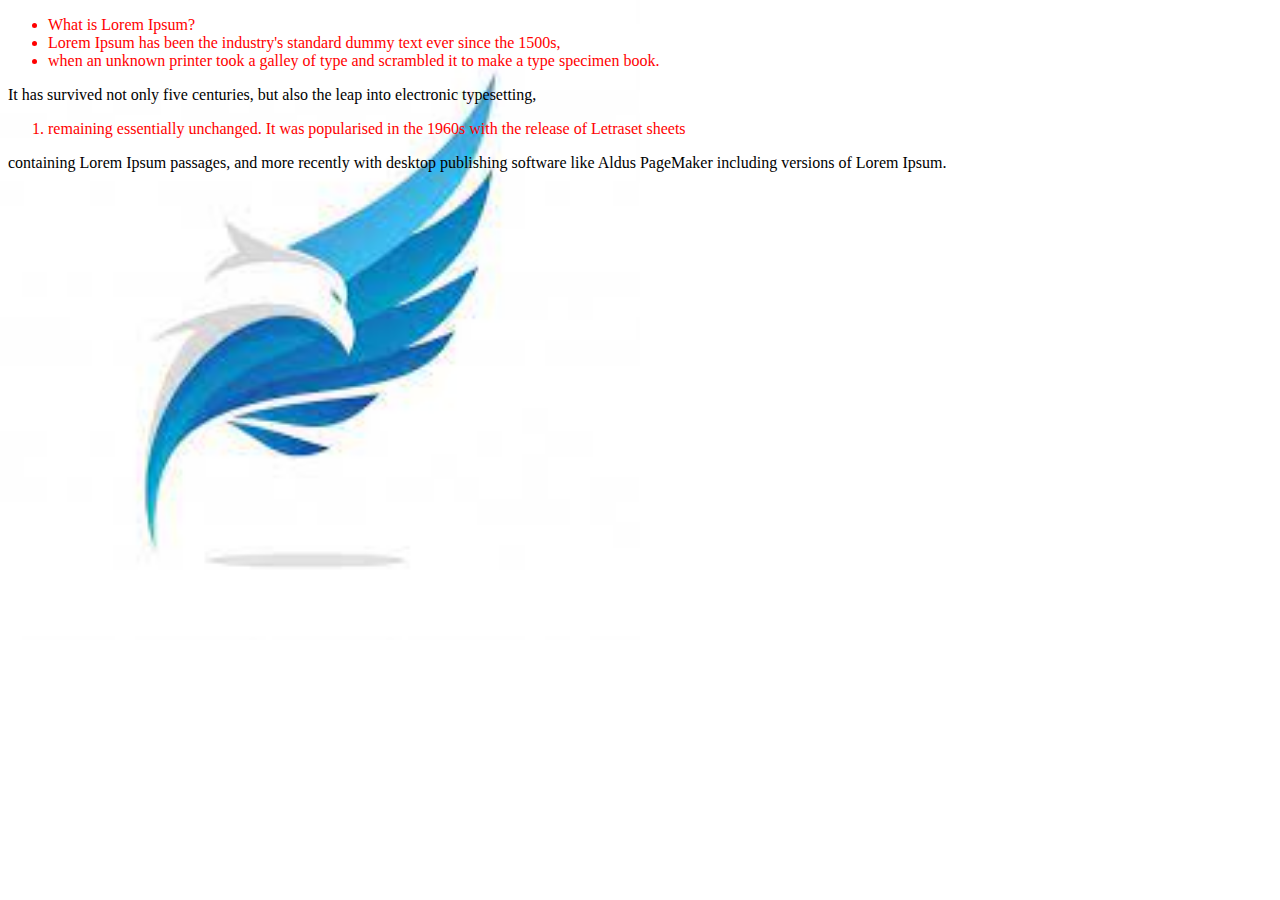
<file: index.html>
<!DOCTYPE html>
<html lang="en">    
<head>
    <meta charset="UTF-8">
    <meta http-equiv="X-UA-Compatible" content="IE=edge">
    <meta name="viewport" content="width=device-width, initial-scale=1.0">
    <link rel="stylesheet" href="./css/style.css">
    <title>my site</title>
    <link rel="icon" href="./img/download.jpg" type="image/x-icon">


</head>
<body>
    <div>
        <ul>
            <li>What is Lorem Ipsum?</li>
            <li>Lorem Ipsum has been the industry's standard dummy text ever since the 1500s, </li>
           <li>when an unknown printer took a galley of type and scrambled it to make a type specimen book. </li>
        </ul>
    </div>
    <div>
        <p>It has survived not only five centuries, but also the leap into electronic typesetting,</p>
        <ol>
            <li> remaining essentially unchanged. It was popularised in the 1960s with the release of Letraset sheets </li>
        </ol>
        <p> containing Lorem Ipsum passages, and more recently with desktop publishing software like Aldus PageMaker including versions of Lorem Ipsum.</p>
    </div>
</body>
</html>
</file>
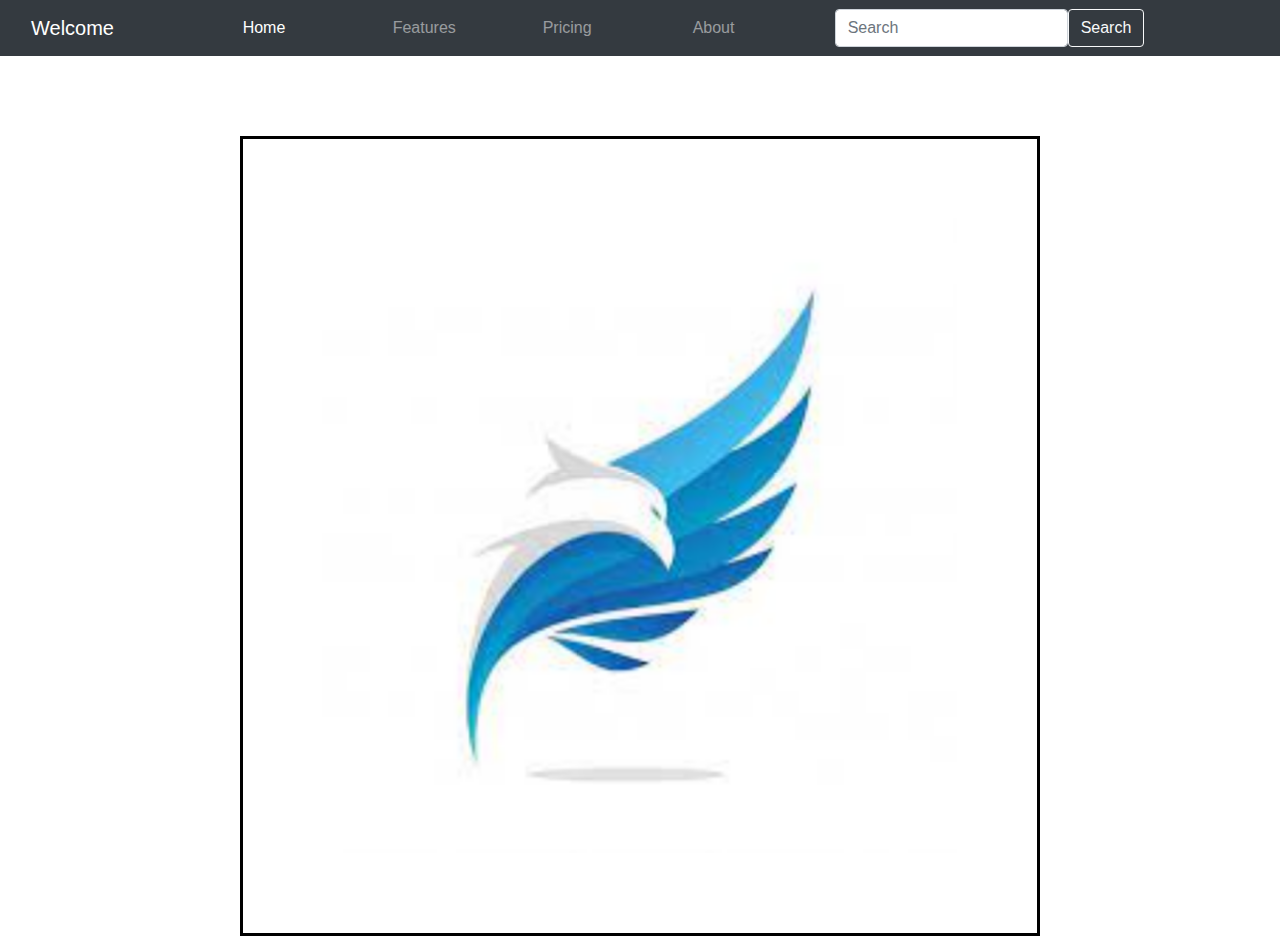
<file: bootstrap1Carousel.html>
<!DOCTYPE html>
<html lang="en">
<head>
    <meta charset="UTF-8">
    <meta http-equiv="X-UA-Compatible" content="IE=edge">
    <meta name="viewport" content="width=device-width, initial-scale=1.0">
    <link rel="stylesheet" href="https://cdn.jsdelivr.net/npm/bootstrap@4.0.0/dist/css/bootstrap.min.css" integrity="sha384-Gn5384xqQ1aoWXA+058RXPxPg6fy4IWvTNh0E263XmFcJlSAwiGgFAW/dAiS6JXm" crossorigin="anonymous">
   <title>Document</title>
   <style>
     .nav-item{width: 150px;}
     .navbar-collapse{justify-content: center;}
   </style>
 
</head>
<body>
  <nav class="navbar navbar-expand-lg navbar-dark bg-dark">
    <div class="container-fluid">
      <a class="navbar-brand" href="#">Welcome</a>
      <button class="navbar-toggler" type="button" data-bs-toggle="collapse" data-bs-target="#navbarColor01" aria-controls="navbarColor01" aria-expanded="false" aria-label="Toggle navigation">
        <span class="navbar-toggler-icon"></span>
      </button>
      <div class="collapse navbar-collapse" id="navbarColor01">
        <ul class="navbar-nav me-auto mb-2 mb-lg-0">
          <li class="nav-item">
            <a class="nav-link active" aria-current="page" href="#">Home</a>
          </li>
          <li class="nav-item">
            <a class="nav-link" href="#">Features</a>
          </li>
          <li class="nav-item">
            <a class="nav-link" href="#">Pricing</a>
          </li>
          <li class="nav-item">
            <a class="nav-link" href="#">About</a>
          </li>
        </ul>
        <form class="d-flex" role="search">
          <input class="form-control me-2" type="search" placeholder="Search" aria-label="Search">
          <button class="btn btn-outline-light" type="submit">Search</button>
        </form>
      </div>
    </div>
  </nav>


    <div id="carouselExampleControls" class="carousel slide" data-ride="carousel" style=" height: 800px; width: 800px; margin:auto;margin-top: 80px; border: 3px solid black; position: relative;">
        <div class="carousel-inner" style=" position: absolute; height: 80%; width: 80%;   top: 50%; left: 50%;transform: translate(-50%, -50%);">
          <div class="carousel-item active" >
            <img class="d-block w-100" src="./img/download.jpg" alt="First slide">
          </div>
          <div class="carousel-item">
            <img class="d-block w-100" src="./img/download.jpg" alt="Second slide">
          </div>
          <div class="carousel-item">
            <img class="d-block w-100" src="./img/download.jpg" alt="Third slide">
          </div>
        </div>
        <a class="carousel-control-prev" href="#carouselExampleControls" role="button" data-slide="prev">
          <span class="carousel-control-prev-icon" aria-hidden="true"></span>
          <span class="sr-only">Previous</span>
        </a>
        <a class="carousel-control-next" href="#carouselExampleControls" role="button" data-slide="next">
          <span class="carousel-control-next-icon" aria-hidden="true"></span>
          <span class="sr-only">Next</span>
        </a>
      </div>
    
</body>
<footer>
  <script src="https://code.jquery.com/jquery-3.2.1.slim.min.js" integrity="sha384-KJ3o2DKtIkvYIK3UENzmM7KCkRr/rE9/Qpg6aAZGJwFDMVNA/GpGFF93hXpG5KkN" crossorigin="anonymous"></script>
  <script src="https://cdn.jsdelivr.net/npm/popper.js@1.12.9/dist/umd/popper.min.js" integrity="sha384-ApNbgh9B+Y1QKtv3Rn7W3mgPxhU9K/ScQsAP7hUibX39j7fakFPskvXusvfa0b4Q" crossorigin="anonymous"></script>
  <script src="https://cdn.jsdelivr.net/npm/bootstrap@4.0.0/dist/js/bootstrap.min.js" integrity="sha384-JZR6Spejh4U02d8jOt6vLEHfe/JQGiRRSQQxSfFWpi1MquVdAyjUar5+76PVCmYl" crossorigin="anonymous"></script>  
</footer>

</html>
</file>
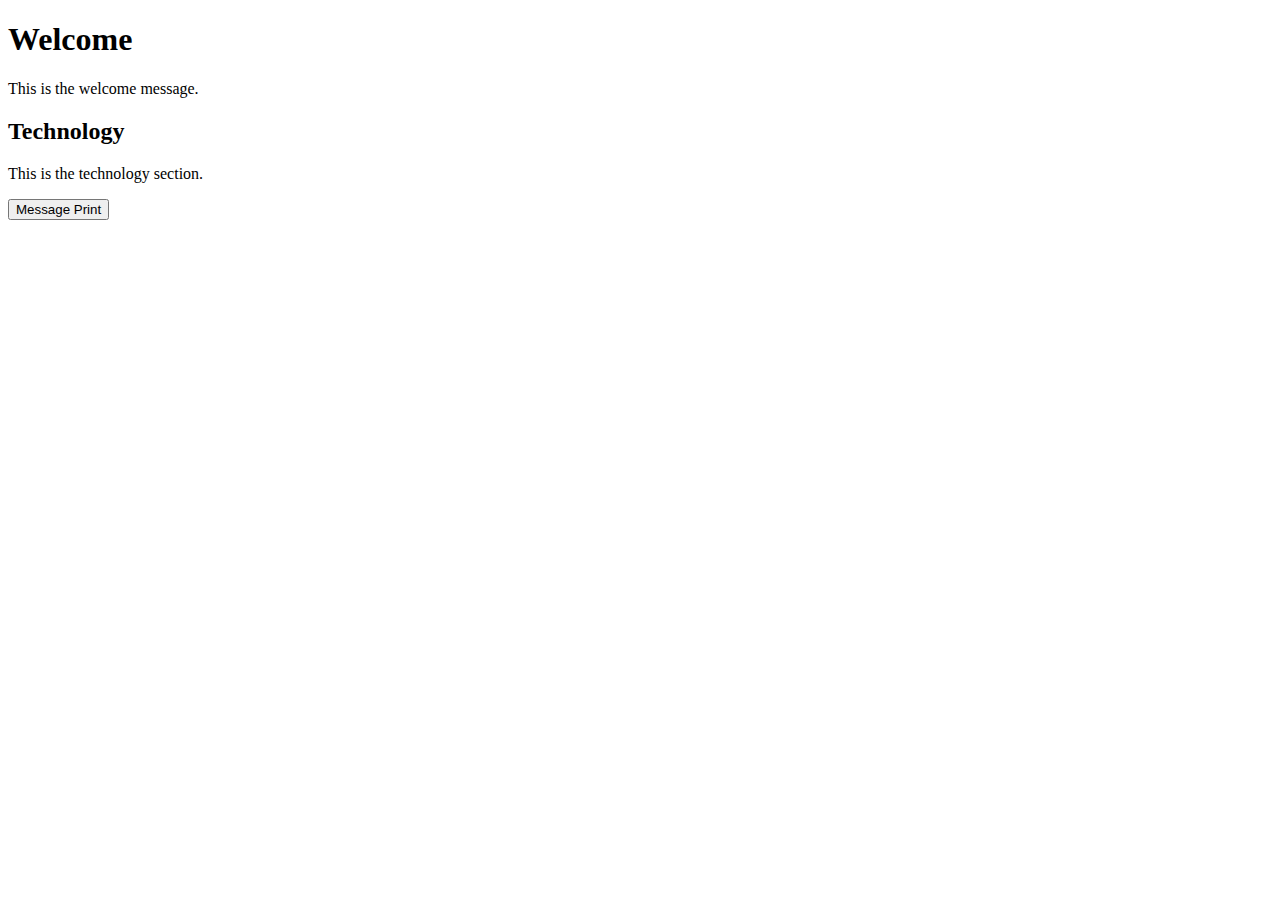
<file: cours1.html>
<!DOCTYPE html>
<html lang="en">
<head>
    <meta charset="UTF-8">
    <meta http-equiv="X-UA-Compatible" content="IE=edge">
    <meta name="viewport" content="width=device-width, initial-scale=1.0">
    <script src="./javascript/cours1.js"></script>
    <title>Document</title>
</head>
<body>

    <h1>Welcome</h1>
    <p>This is the welcome message.</p>
    <h2>Technology</h2>
    <p id="second">This is the technology section.</p>
    <form>  
        <input type = "button" onclick = "test1()" value = "Message Print">   
     </form>  

</body>
</html>
</file>
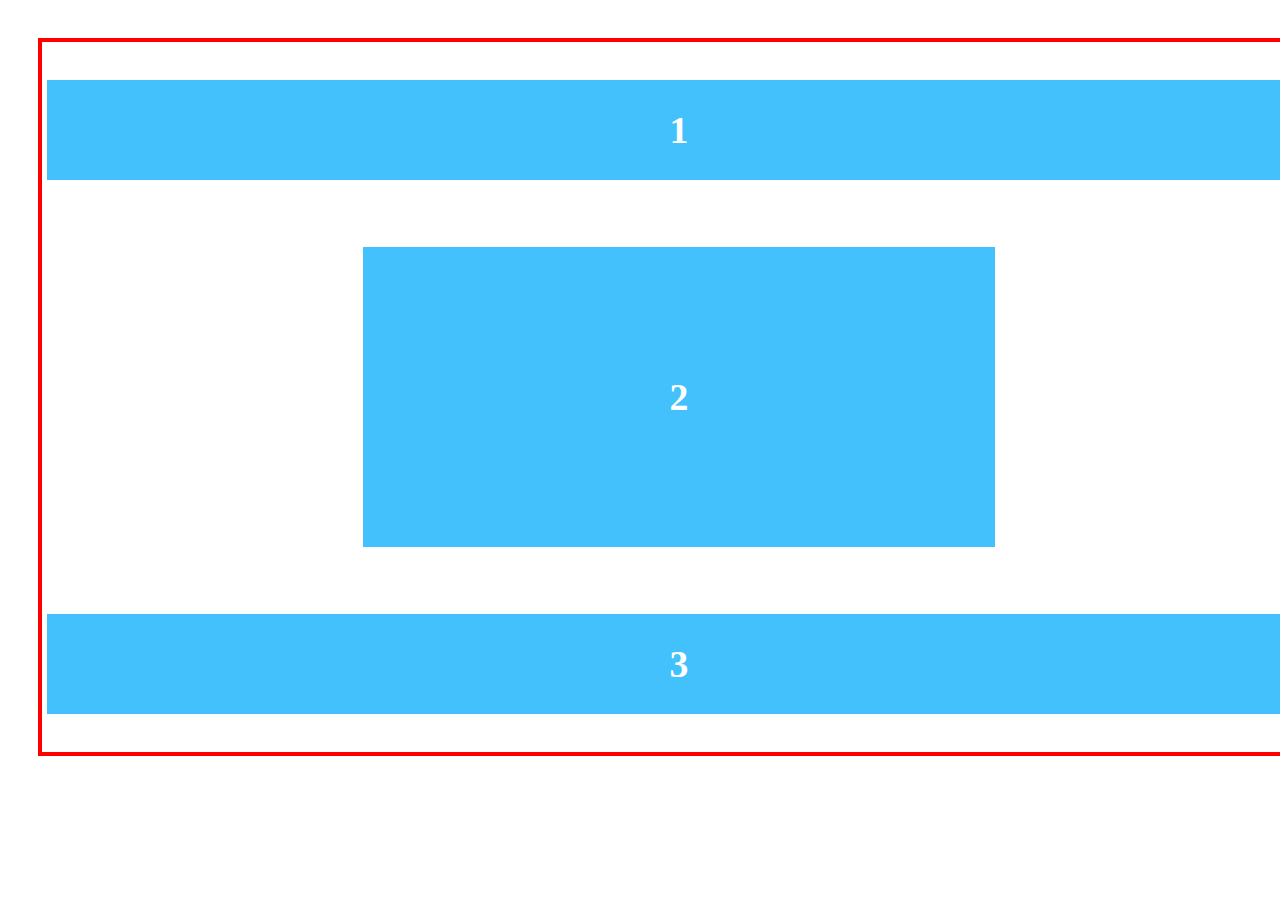
<file: flex_ex1.html>
<!DOCTYPE html>
<html lang="en">
<head>
    <meta charset="UTF-8">
    <meta http-equiv="X-UA-Compatible" content="IE=edge">
    <meta name="viewport" content="width=device-width, initial-scale=1.0">
    <link rel="stylesheet" href="./css/flex_ex1.css">
    <title>Document</title>
</head>
<body>
<div class="flex-container">
    <div class="mydiv div1"><p><b>1</b></p></div>
    <div class="mydiv div2"><p><b>2</b></p></div>
    <div class="mydiv div1"><p><b>3</b></p></div>
</div>
</body>
</html>
</file>
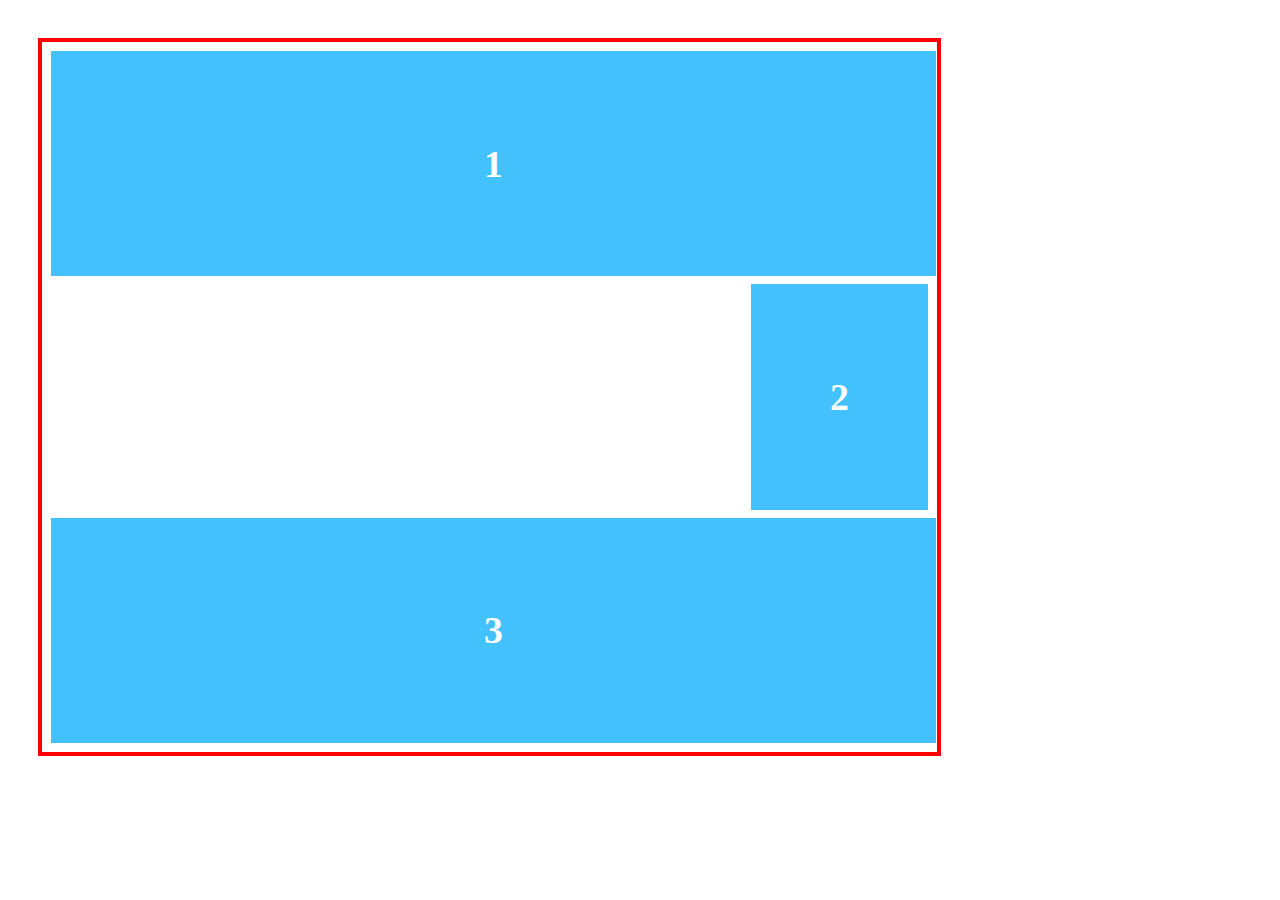
<file: flex_ex2.html>
<!DOCTYPE html>
<html lang="en">
<head>
    <meta charset="UTF-8">
    <meta http-equiv="X-UA-Compatible" content="IE=edge">
    <meta name="viewport" content="width=device-width, initial-scale=1.0">
    <link rel="stylesheet" href="./css/flex_ex2.css">
    <title>Document</title>
</head>
<body>
<div class="flex-container">
    <div class="mydiv div1"><p><b>1</b></p></div>
    <div class="mydiv div2"><p><b>2</b></p></div>
    <div class="mydiv div1"><p><b>3</b></p></div>
</div>
</body>
</html>
</file>
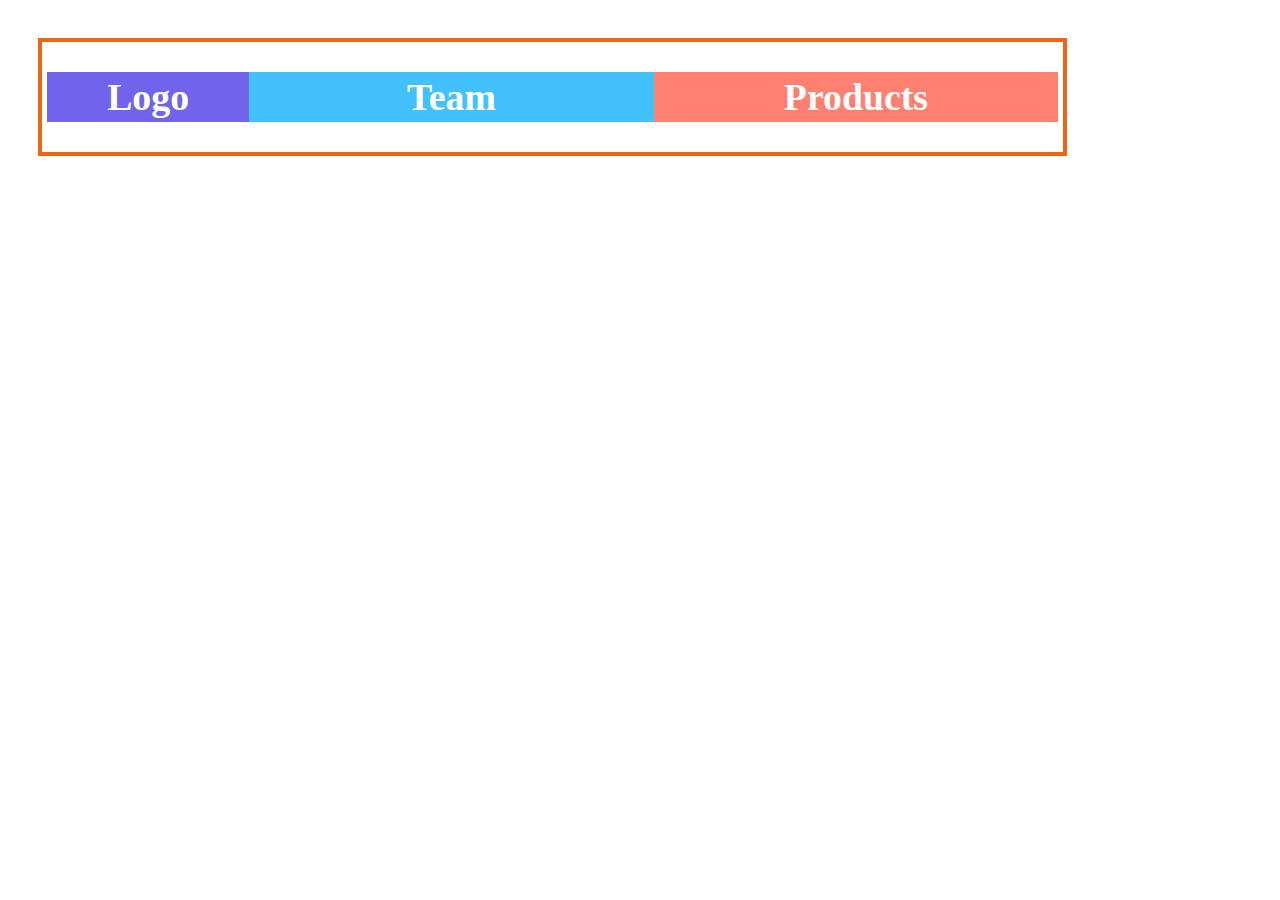
<file: flex_ex3.html>
<!DOCTYPE html>
<html lang="en">
<head>
    <meta charset="UTF-8">
    <meta http-equiv="X-UA-Compatible" content="IE=edge">
    <meta name="viewport" content="width=device-width, initial-scale=1.0">
    <link rel="stylesheet" href="./css/flex_ex3.css">
    <title>Document</title>
</head>
<body>
<div class="flex-container">
    <div class="mydiv div1"><p><b>Logo</b></p></div>
    <div class="mydiv div2"><p><b>Team</b></p></div>
    <div class="mydiv div3"><p><b>Products</b></p></div>
</div>
</body>
</html>
</file>
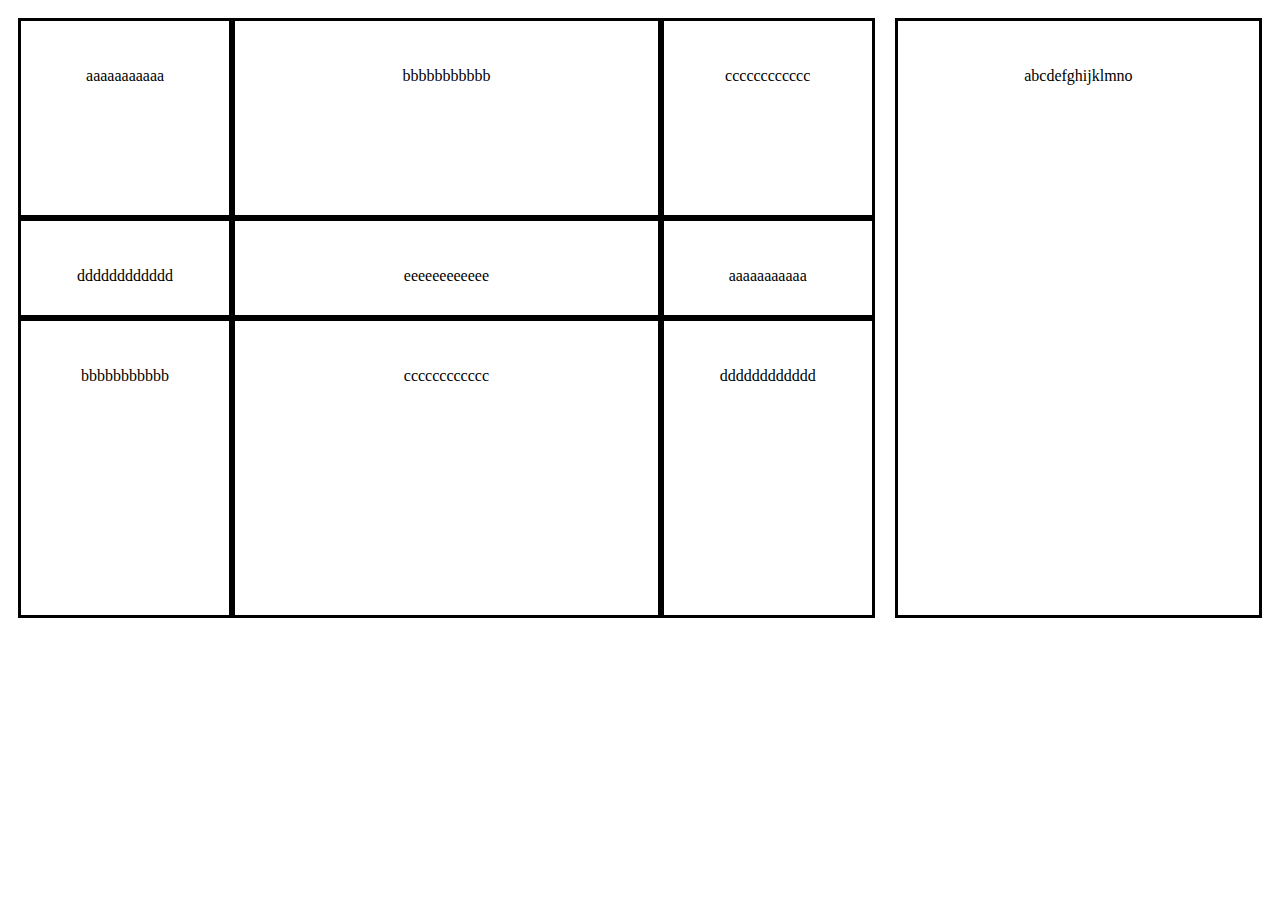
<file: grid_ex1.html>
<!DOCTYPE html>
<html lang="en">
<head>
    <meta charset="UTF-8">
    <meta http-equiv="X-UA-Compatible" content="IE=edge">
    <meta name="viewport" content="width=device-width, initial-scale=1.0">
    <link rel="stylesheet" href="./css/grid_ex1.css">
    <title>Document</title>
</head>
<body >
    <div>
        <section class="section1">
            <article>
                <header >
                    <p>aaaaaaaaaaa</p>
                </header>
            </article>
            <article>
                <header>
                    <p>bbbbbbbbbbb</p>
                </header>
            </article>
            <article>
                <header>
                    <p>cccccccccccc</p>
                </header>
            </article>
            <article>
                <header>
                    <p>dddddddddddd</p>
                </header>
            </article>
            <article>
                <header>
                    <p>eeeeeeeeeeee</p>
                </header>
            </article>
            <article>
                <header>
                    <p>aaaaaaaaaaa</p>
                </header>
            </article>
            <article>
                <header>
                    <p>bbbbbbbbbbb</p>
                </header>
            </article>
            <article>
                <header>
                    <p>cccccccccccc</p>
                </header>
            </article>
            <article>
                <header>
                    <p>dddddddddddd</p>
                </header>
            </article>       
        </section>
        <section class="section2 ">
            <article>
                <header>
                    <p>abcdefghijklmno</p>
                </header>
               
            </article>
        </section>
    </div>
    <div>
        
    </div>
    
</body>
</html>
</file>
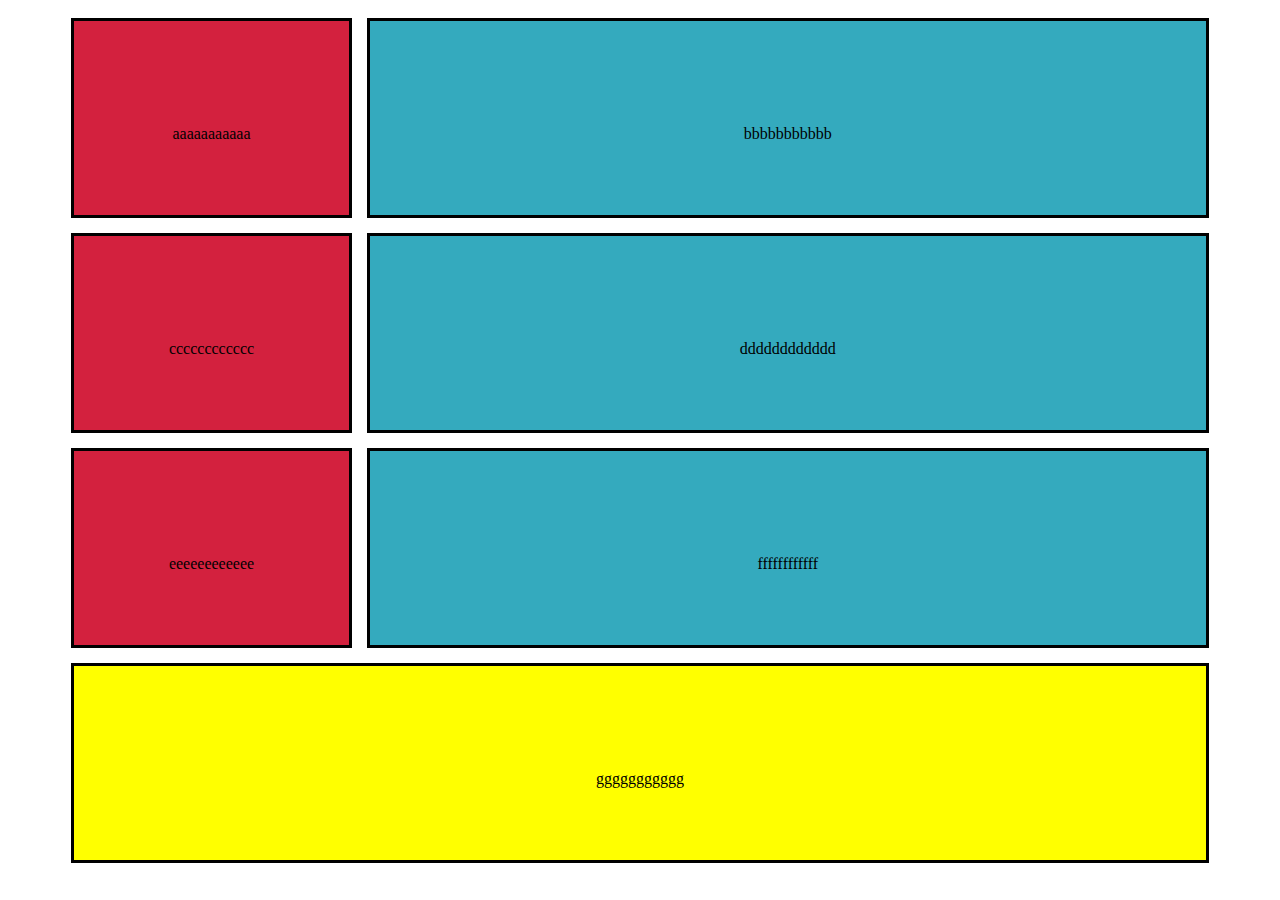
<file: grid_ex2.html>
<!DOCTYPE html>
<html lang="en">
<head>
    <meta charset="UTF-8">
    <meta http-equiv="X-UA-Compatible" content="IE=edge">
    <meta name="viewport" content="width=device-width, initial-scale=1.0">
    <link rel="stylesheet" href="./css/grid_ex2.css">
    <title>Document</title>
</head>
<body >
        <section class="section1">
            <article class="article1">
                <header >
                    <p>aaaaaaaaaaa</p>
                </header>
            </article>
            <article class="article2">
                <header>
                    <p>bbbbbbbbbbb</p>
                </header>
            </article>
            <article class="article1">
                <header>
                    <p>cccccccccccc</p>
                </header>
            </article >
            <article class="article2">
                <header>
                    <p>dddddddddddd</p>
                </header>
            </article>
            <article class="article1">
                <header>
                    <p>eeeeeeeeeeee</p>
                </header>
            </article>
            <article class="article2">
                <header>
                    <p>ffffffffffff</p>
                </header>
            </article>
            <article class="article3">
                <header>
                    <p>ggggggggggg</p>
                </header>
            </article>
        </section>
    
           
</body>
</html>
</file>
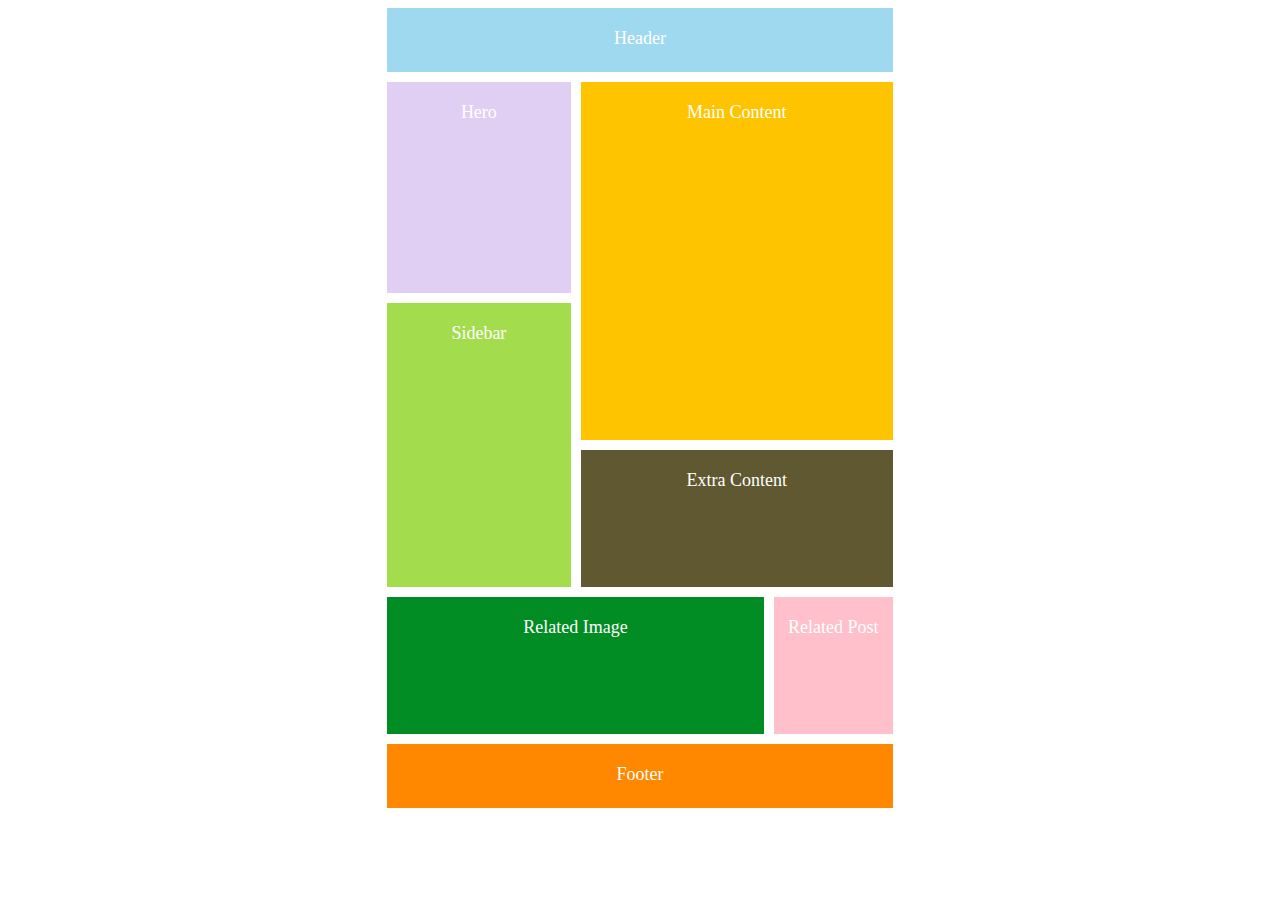
<file: grid_ex3_gridArea.html>
<!DOCTYPE html>
<html lang="en">
<head>
    <meta charset="UTF-8">
    <meta http-equiv="X-UA-Compatible" content="IE=edge">
    <meta name="viewport" content="width=device-width, initial-scale=1.0">
    <link rel="stylesheet" href="./css/grid_ex3.css">
    <title>Document</title>
</head>
<body >
     
    <div class="mygrid">
        <div class="divt div1">
                Header
        </div>
        <div class="divt div2">
                Hero
        </div>
        <div class="divt div3">
                Main Content
        </div>
        <div class="divt div4">
                Sidebar
        </div>
        <div class="divt div5">
                Extra Content
        </div>
        <div class="divt div6">
                Related Image
        </div>
        <div class="divt div7">
                Related Post
        </div>
        <div class="divt div8">
                Footer
        </div>
      
    </div>
           
</body>
</html>
</file>
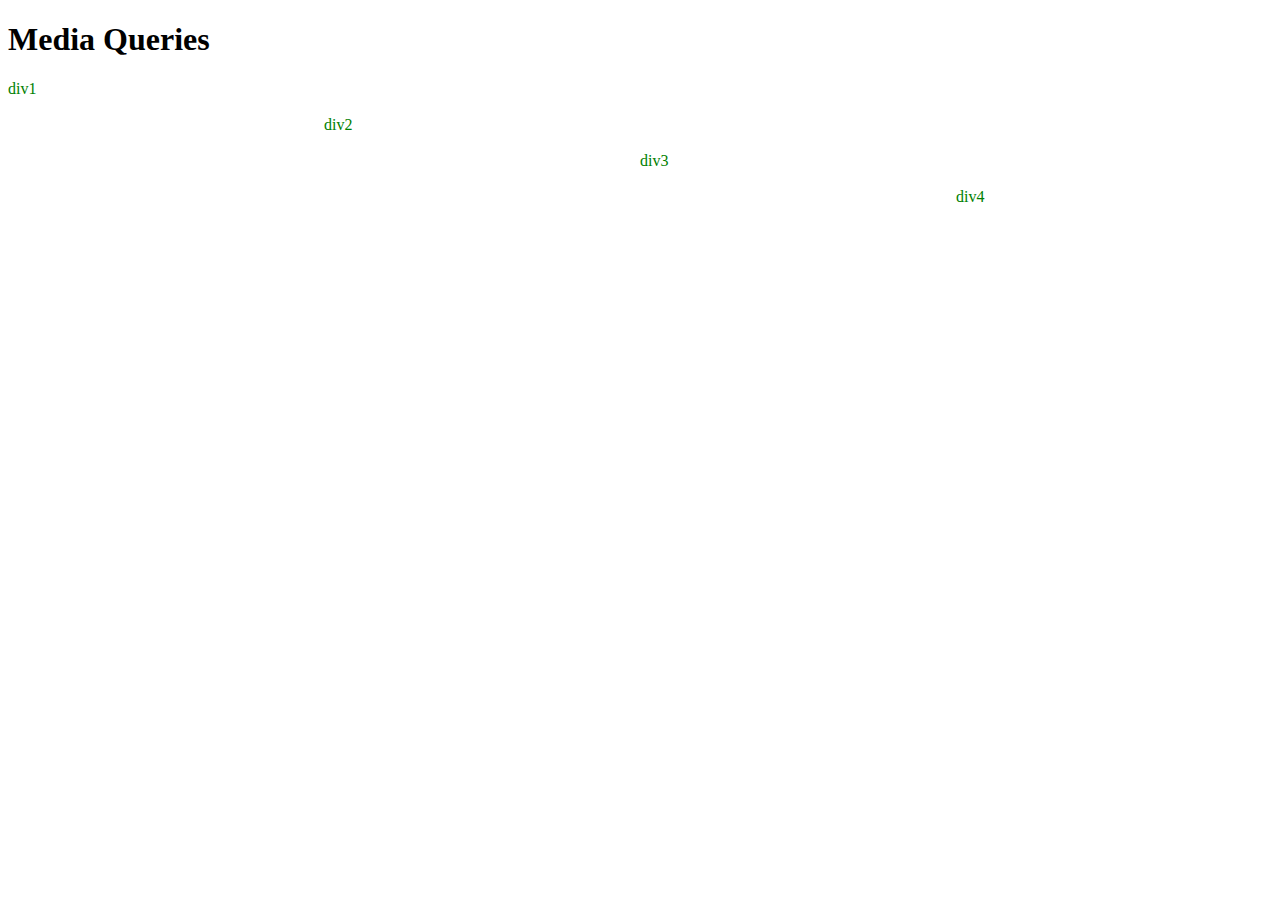
<file: mediaCss.html>
<!DOCTYPE html>
<html>
<head>
    <title></title>
    <link rel="stylesheet" type="text/css" href="./css/mediaCss.css">
</head>
<body>
    <h1>Media Queries</h1>
    <div id="div1">div1</div><br><br>
    <div id="div2">div2</div><br><br>
    <div id="div3">div3</div><br><br>
    <div id="div4">div4</div><br><br>
</body>
</html>
</file>
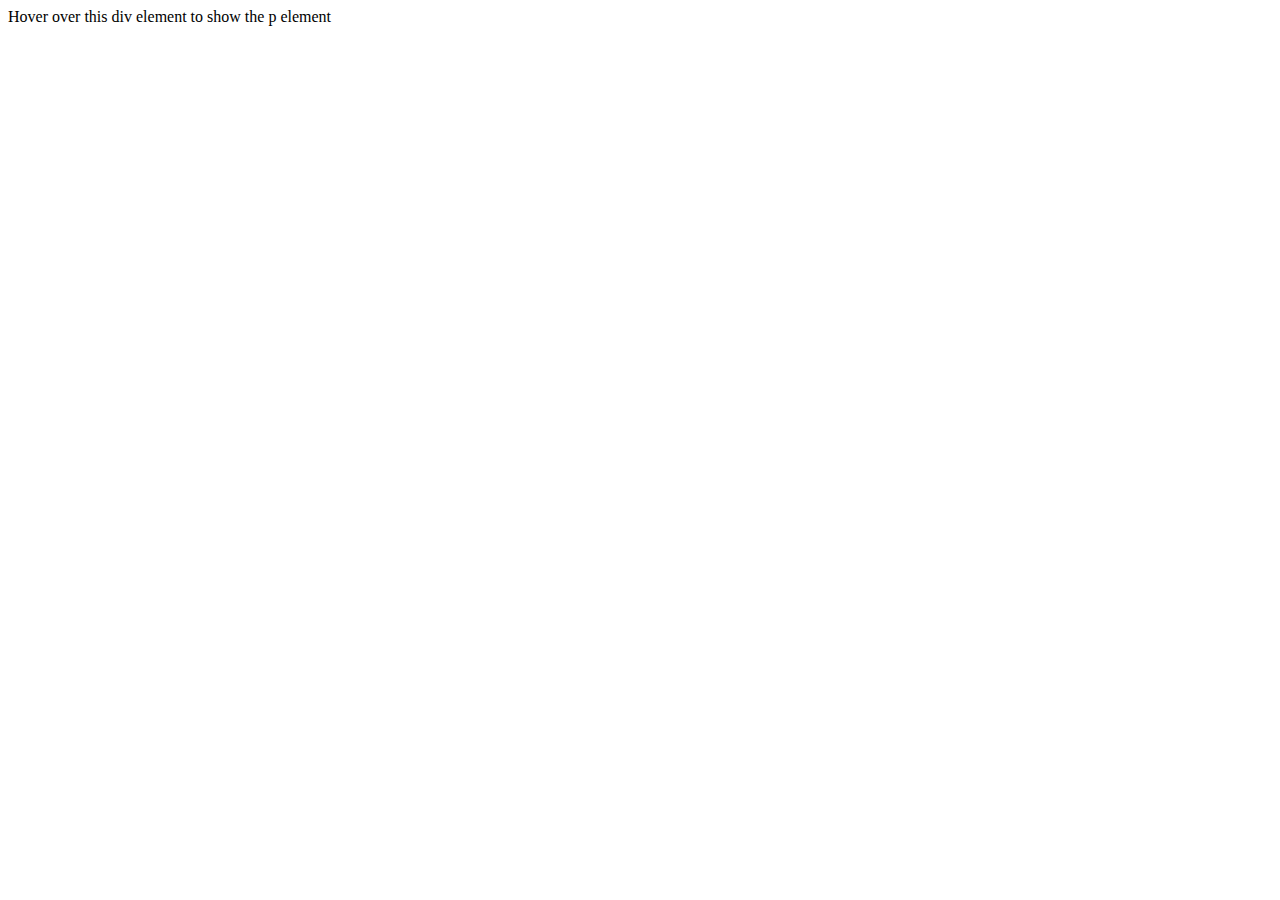
<file: tooltype.html>
<!DOCTYPE html>
<html>
<head>
<style>
p {
  display: none;
  background-color: yellow;
  padding: 20px;
}

div:hover p {
  display: block;
}
</style>
</head>
<body>

<div>Hover over this div element to show the p element
  <p>Tada! Here I am!</p>
</div>

</body>
</html>
</file>
<file: css/style.css>
p{
    color:black;
}
li{
    color:red
}
body{
    
    background-image: url("../img/download.jpg");
    background-repeat: no-repeat;
    background-size: 50%;
}
li:nth-child(3):hover{
    color: blue;
  }
</file>
<file: css/flex_ex1.css>
h1{
    color:white;
}

.flex-container{
    display: inline-flex;
    flex-direction:column;
    justify-content: space-around;   
    border:4px solid;
    border-color: red;
    width:100%;
    height: 700px;
    align-content: wrap;
    align-items: flex-start;
    padding:5px;
    margin:30px;
}

.mydiv{
    background-color: rgb(67, 193, 252);
    position: relative;
    display: block;
    /* border:3px solid; */
    border-color: black;
    display: table;   
}

p{
    
    font-size: 1cm;   
    color: white;
    text-align: center;
    vertical-align:middle;
    display: table-cell;
   

}
.div1{    
  width: 100%;
  height: 100px;
}
.div2{
    width: 50%;
    height: 300px;
    align-self: center;

}
</file>
<file: css/flex_ex2.css>
.flex-container{
    position: relative;
    display: inline-flex;
    flex-direction:column;
    justify-content: space-around;   
    border:4px solid;
    border-color: red;
    width:70%;
    height: 700px;
    align-content: wrap;
    align-items: flex-start;
   padding: 5px;
    margin:30px;
}

.mydiv{
    background-color: rgb(67, 193, 252);
    
    display: block;
    /* border:3px solid; */
    border-color: black;
    display: table;      
    height: 300px; 
    margin: 4px;
}

p{
    
    font-size: 1cm;   
    color: white;
    text-align: center;
    vertical-align:middle;
    display: table-cell;
}
.div1{  
  width: 100%;
  
}
.div2{
    width: 20%;
    align-self: flex-end;

}
</file>
<file: css/flex_ex3.css>
h1{
    color:white;
}

.flex-container{
    
    display: inline-flex;
    flex-direction:row;
    justify-content: flex-start;   
    border:4px solid;
    border-color: rgb(238, 101, 21);
    width:80%;
    height: 100px;
    align-content: stretch;
    padding:5px;
    margin:30px;
}

.mydiv{
    background-color: rgb(67, 193, 252);
    position: relative;
    display: block;
    /* border:3px solid; */
    border-color: black;
    display: table;   
    align-self: center;
}

p{
    
    font-size: 1cm;   
    color: white;
    text-align: center;
    vertical-align:middle;
    display: table-cell;
   

}
.div1{   
    background-color: rgb(113, 99, 235);
    width: 20%;
    height: 50px;
}
.div2{
    background-color: rgb(67, 193, 252);
    width: 40%;
    height: 50px;
    

}
.div3{    
    width: 40%;
    height: 50px;
    background-color: rgb(253, 128, 112);
  }
</file>
<file: css/grid_ex1.css>
p{
    padding: 30px;
}
div{
    display: flex;
    align-items: flex-start;
    justify-content: space-around;

}
section{
  
    padding: 10px;
    display:grid;
    grid-template-columns: 1fr 2fr 1fr ;
    grid-template-rows: 200px 100px 300px;
}
.centreVerticalement {
    display: inline-block;
    vertical-align: middle;
    float: none;
   }
.section1{
    width: 70%;
}
.section2{
    width: 30%;
    display:grid;
    grid-template-columns: 1fr;
    grid-template-rows:600px;
}
section > article{
    border: 3px solid black ;
    position: relative;
    text-align: center;
    vertical-align: middle;
}
article > p{
  position: absolute;
  top: 50%;
  left: 50%;
  transform: translate(-50%, -50%);
}
</file>
<file: css/grid_ex2.css>
p{
    padding: 30px;
}

section{
    margin:auto;
    gap: 15px;
    padding: 10px;
    display:grid;
    grid-template-rows:  repeat(4,200px);
    width: 90%;
    align-content:center ;

}
.section1{
    grid-template-columns: 1fr 3fr ;
    
}

.article1{
    background-color: rgb(211, 33, 62);
}
.article2{
    background-color: rgb(52, 170, 190);
}
.article3{
  background-color: yellow;
  grid-column:   span 2
}

section > article{
    border: 3px solid black ;
    position: relative;
    text-align: center;

}
article  p{
  position: absolute;
  top: 50%;
  left: 50%;
  transform: translate(-50%, -50%);
  
}
</file>
<file: css/grid_ex3.css>
.mygrid{
    width: 40%;
    height: 800px;
    gap: 10px;
    margin: auto;
    display:grid;
    font-size: large;
    color: white;
    text-align: center;
    grid-template-columns: repeat(8, 1fr);
    grid-template-rows: repeat(11, 1fr );
    grid-template-areas:    
    'a a a a a a a a ' 
    'b b b c c c c c '
    'b b b c c c c c'
    'b b b c c c c c'
    'd d d c c c c c'
    'd d d c c c c c'
    'd d d e e e e e'
    'd d d e e e e e'
    'f f f f f f g g'
    'f f f f f f g g'
    'h h h h h h h h';
     
}
.divt{
    padding-top: 20px;
}
.div1{
    grid-area: a;
    background-color: rgb(159, 217, 240);

}
.div2{
    grid-area: b;
    background-color: rgb(225, 207, 243);
}
.div3{
    grid-area: c;
    background-color: rgb(255, 196, 0);
}
.div4{
    grid-area: d;
    background-color: rgb(163, 221, 77);
}
.div5{
    grid-area: e;
    background-color: rgb(95, 88, 48);
}
.div6{
    grid-area: f;
    background-color: rgb(1, 141, 36);
}
.div7{
    grid-area: g;
    background-color: pink;
}
.div8{
    grid-area: h;
    background-color: rgb(255, 136, 0);
}
</file>
<file: css/mediaCss.css>
div {
    height: 100px;
}
/* 
#div1 {
    background-color: red;
}

#div2 {
    background-color: blue;
}

#div3 {
    background-color: green;
}

#div4 {
    background-color: purple;
} */

/* The logical keywords "not" or "only" can be used optionally to include or exclude specific media types or screen sizes */

@media only screen and (min-width: 600px) {
    div {
        width: 50%;
        float: left;
        color: red
    }
}

@media only screen and (min-width: 900px) {
    div {
        width: 50%;
        float: left;
        color: blue
    }
}

@media only screen and (min-width: 1200px) {
    div {
        width: 25%;
        float: left;
        color: green;
    }
}
</file>
